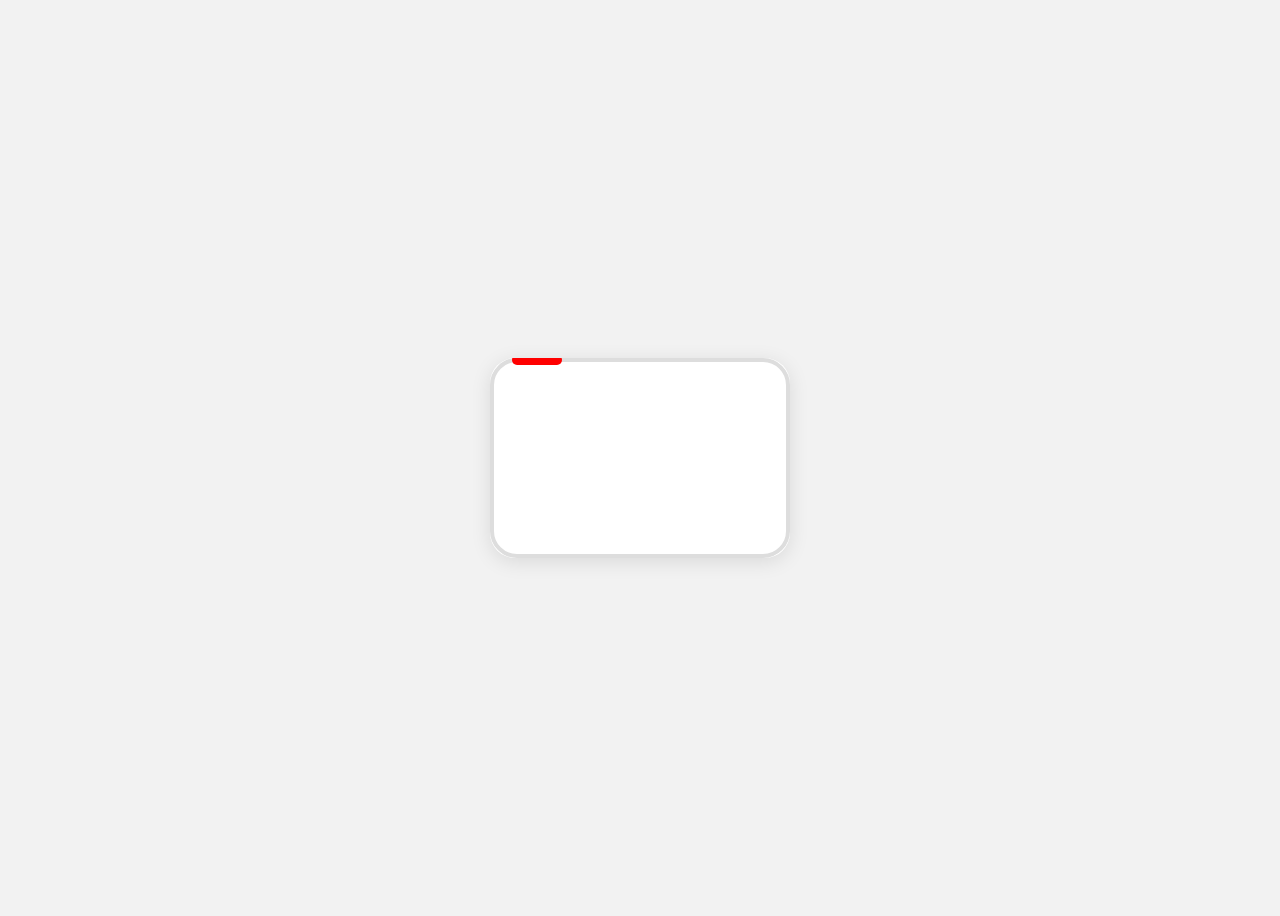
<file: box-border-hover.html>
<!DOCTYPE html>
<html lang="en">
<head>
  <meta charset="UTF-8">
  <meta name="viewport" content="width=device-width, initial-scale=1.0">
  <title>Cursor Follow Border</title>
  <style>
    body {
      background: #f2f2f2;
      display: flex;
      justify-content: center;
      align-items: center;
      height: 100vh;
    }

    .box {
      position: relative;
      width: 300px;
      height: 200px;
      background: #fff;
      border-radius: 25px;
      box-shadow: 0 4px 20px rgba(0,0,0,0.1);
      overflow: visible;
    }

    svg {
      position: absolute;
      top: 0;
      left: 0;
      width: 100%;
      height: 100%;
      pointer-events: none;
    }

    .border {
      fill: none;
      stroke: #ddd; /* normal border */
      stroke-width: 4;
      rx: 25;
      ry: 25;
    }

    .highlight {
  fill: none;
  stroke: red;
  stroke-width: 10;
  stroke-linecap: round;
  stroke-dasharray: 120 1000; /* 👈 red line ki length barhayi */
  stroke-dashoffset: 0;
  rx: 25;
  ry: 25;
  transition: stroke-dashoffset 0.05s linear;
}

  </style>
</head>
<body>

  <div class="box" id="hoverBox">
    <svg viewBox="0 0 300 200" preserveAspectRatio="none">
      <rect x="2" y="2" width="296" height="196" rx="25" ry="25" class="border"/>
      <rect x="2" y="2" width="296" height="196" rx="25" ry="25" class="highlight"/>
    </svg>
  </div>

  <script>
    const highlight = document.querySelector('.highlight');
    const length = highlight.getTotalLength();

    highlight.style.strokeDasharray = "40 " + length;

    const box = document.getElementById("hoverBox");

    box.addEventListener("mousemove", (e) => {
      const rect = box.getBoundingClientRect();
      const x = e.clientX - rect.left;
      const y = e.clientY - rect.top;

      // find nearest point along border
      let offset;
      if (y < x && y < rect.height - x) {
        // top edge
        offset = x;
      } else if (x > y && x > rect.width - y) {
        // right edge
        offset = rect.width + y;
      } else if (y > x && y > rect.height - x) {
        // bottom edge
        offset = rect.width + rect.height + (rect.width - x);
      } else {
        // left edge
        offset = rect.width * 2 + rect.height + (rect.height - y);
      }

      // move red stroke
      const pct = offset / (2 * rect.width + 2 * rect.height);
      highlight.style.strokeDashoffset = -pct * length;
    });

    box.addEventListener("mouseleave", () => {
      highlight.style.strokeDashoffset = 0;
    });
  </script>

</body>
</html>
</file>
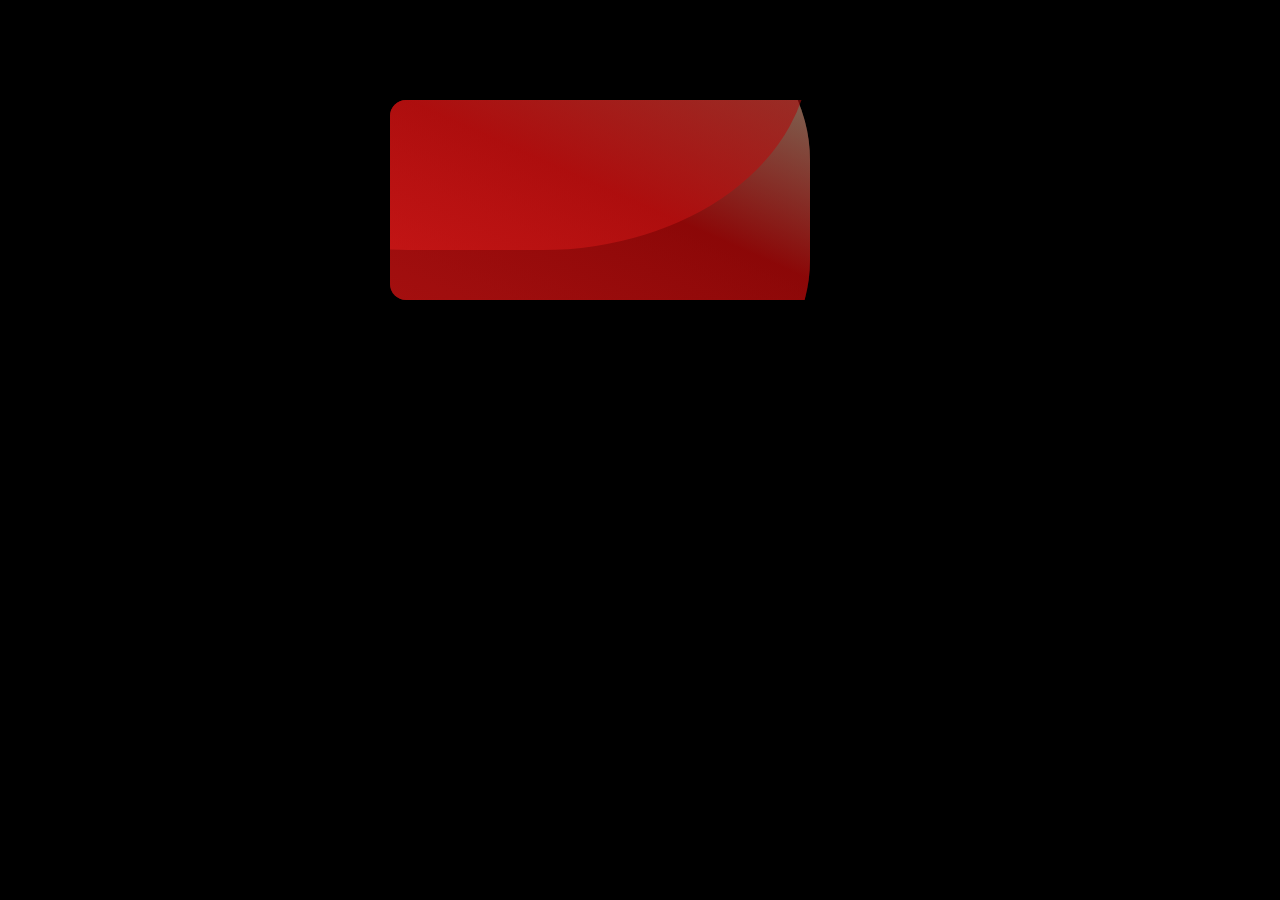
<file: card-2.html>
<!DOCTYPE html>
<html lang="en">
<head>
    <meta charset="UTF-8">
    <meta name="viewport" content="width=device-width, initial-scale=1.0">
    <title>Document</title>
    <style>
        /* From Uiverse.io by MikeAndrewDesigner */ 
.e-card {
  margin: 100px auto;
  background: transparent;
  box-shadow: 0px 8px 28px -9px rgba(0,0,0,0.45);
  position: relative;
  width: 500px;
  height: 200px;
  border-radius: 16px;
  overflow: hidden;
}

.wave {
  position: absolute;
  width: 670px;
  height: 500px;
  opacity: 0.6;
  left: 0;
  top: 0;
  margin-left: -50%;
  margin-top: -70%;
  background: linear-gradient(744deg,#ea1e1e,#a60909 60%,#88c7a3);
}

.icon {
  width: 3em;
  margin-top: -1em;
  padding-bottom: 1em;
}

.infotop {
  text-align: center;
  font-size: 20px;
  position: absolute;
  top: 5.6em;
  left: 0;
  right: 0;
  color: rgb(255, 255, 255);
  font-weight: 600;
}

.name {
  font-size: 14px;
  font-weight: 100;
  position: relative;
  top: 1em;
  text-transform: lowercase;
}

.wave:nth-child(2),
.wave:nth-child(3) {
  top: 210px;
}

.playing .wave {
  border-radius: 40%;
  animation: wave 3000ms infinite linear;
}

.wave {
  border-radius: 40%;
  animation: wave 55s infinite linear;
}

.playing .wave:nth-child(2) {
  animation-duration: 4000ms;
}

.wave:nth-child(2) {
  animation-duration: 50s;
}

.playing .wave:nth-child(3) {
  animation-duration: 5000ms;
}

.wave:nth-child(3) {
  animation-duration: 45s;
}

@keyframes wave {
  0% {
    transform: rotate(0deg);
  }

  100% {
    transform: rotate(360deg);
  }
}
    </style>
</head>
<body style="background-color: black;">
    <!-- From Uiverse.io by MikeAndrewDesigner --> 
<div class="e-card playing">
  <div class="image"></div> 
  <div class="wave"></div>
  <div class="wave"></div>
  <div class="wave"></div>
 <div class="infotop"></div>
</div>
</body>
</html>
</file>
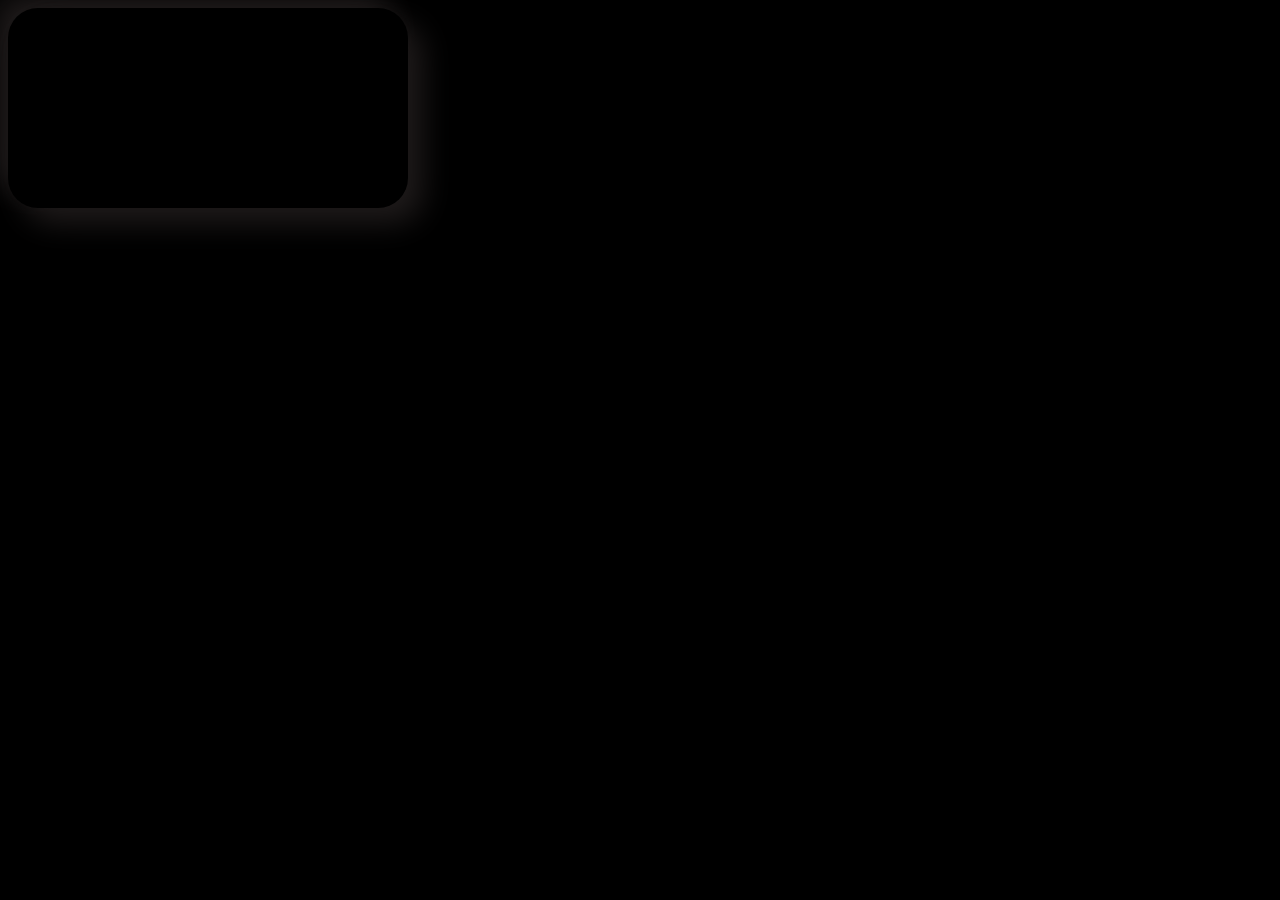
<file: card-3.html>
<!DOCTYPE html>
<html lang="en">
<head>
    <meta charset="UTF-8">
    <meta name="viewport" content="width=device-width, initial-scale=1.0">
    <title>Document</title>
    <style>
        body{
            background-color: black;
        }
        /* From Uiverse.io by adamgiebl */ 
.card {
  width: 400px;
  height: 200px;
  border-radius: 30px;
  background: black;
  margin-top: auto;
  box-shadow: 15px 15px 30px #1f1b1b,-15px -15px 30px #1f1b1b;
}
    </style>
</head>
<body>
    <!-- From Uiverse.io by adamgiebl --> 

<div class="card"></div>
</body>
</html>
</file>
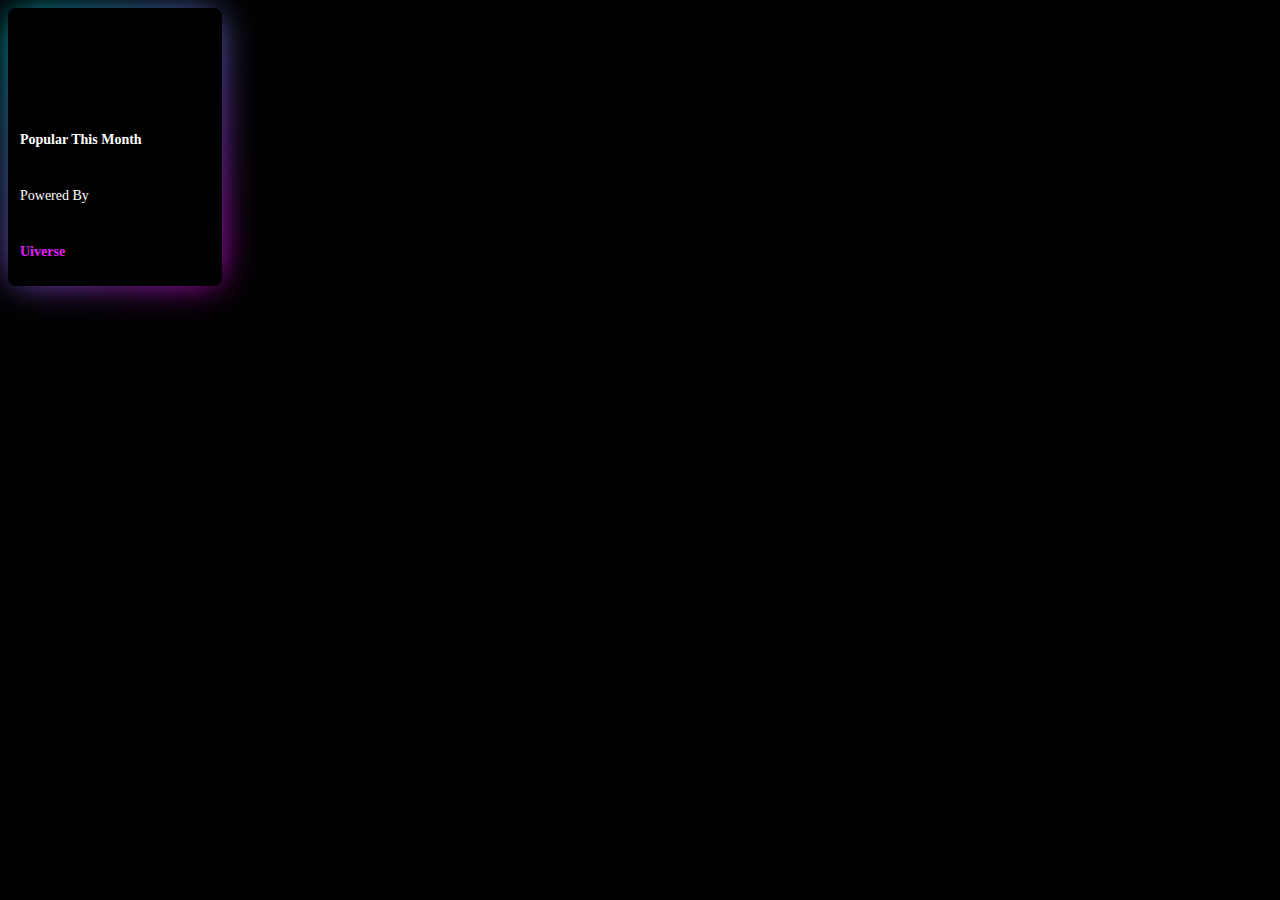
<file: card.html>
<!DOCTYPE html>
<html lang="en">
<head>
  <meta charset="UTF-8">
  <meta name="viewport" content="width=device-width, initial-scale=1.0">
  <title>Document</title>
  <style>
    /* From Uiverse.io by Pravins01 */ 
.about-card {
  position: relative;
  width: 190px;
  height: 254px;
  background-color: #000;
  display: flex;
  flex-direction: column;
  justify-content: end;
  padding: 12px;
  gap: 12px;
  border-radius: 8px;
  cursor: pointer;
  color: white;
}

.about-card::before {
  content: '';
  position: absolute;
  inset: 0;
  left: -5px;
  margin: auto;
  width: 200px;
  height: 264px;
  border-radius: 10px;
  background: linear-gradient(-45deg, #e81cff 0%, #40c9ff 100% );
  z-index: -10;
  pointer-events: none;
  transition: all 0.6s cubic-bezier(0.175, 0.885, 0.32, 1.275);
}

.about-card::after {
  content: "";
  z-index: -1;
  position: absolute;
  inset: 0;
  background: linear-gradient(-45deg, #fc00ff 0%, #00dbde 100% );
  transform: translate3d(0, 0, 0) scale(0.95);
  filter: blur(20px);
}

.about-heading {
  font-size: 20px;
  text-transform: capitalize;
  font-weight: 700;
}

.about-card p:not(.heading) {
  font-size: 14px;
}

.about-card p:last-child {
  color: #e81cff;
  font-weight: 600;
}

.about-card:hover::after {
  filter: blur(30px);
}

.about-card:hover::before {
  transform: rotate(-90deg) scaleX(1.34) scaleY(0.77);
}


  </style>
</head>
<body style="background-color: black;">

  <!-- From Uiverse.io by Pravins01 --> 
<div class="about-card">
  <p class="about-heading">Popular this month</p>
  <p>Powered By</p>
  <p>Uiverse</p>
</div>

</body>
</html>
</file>
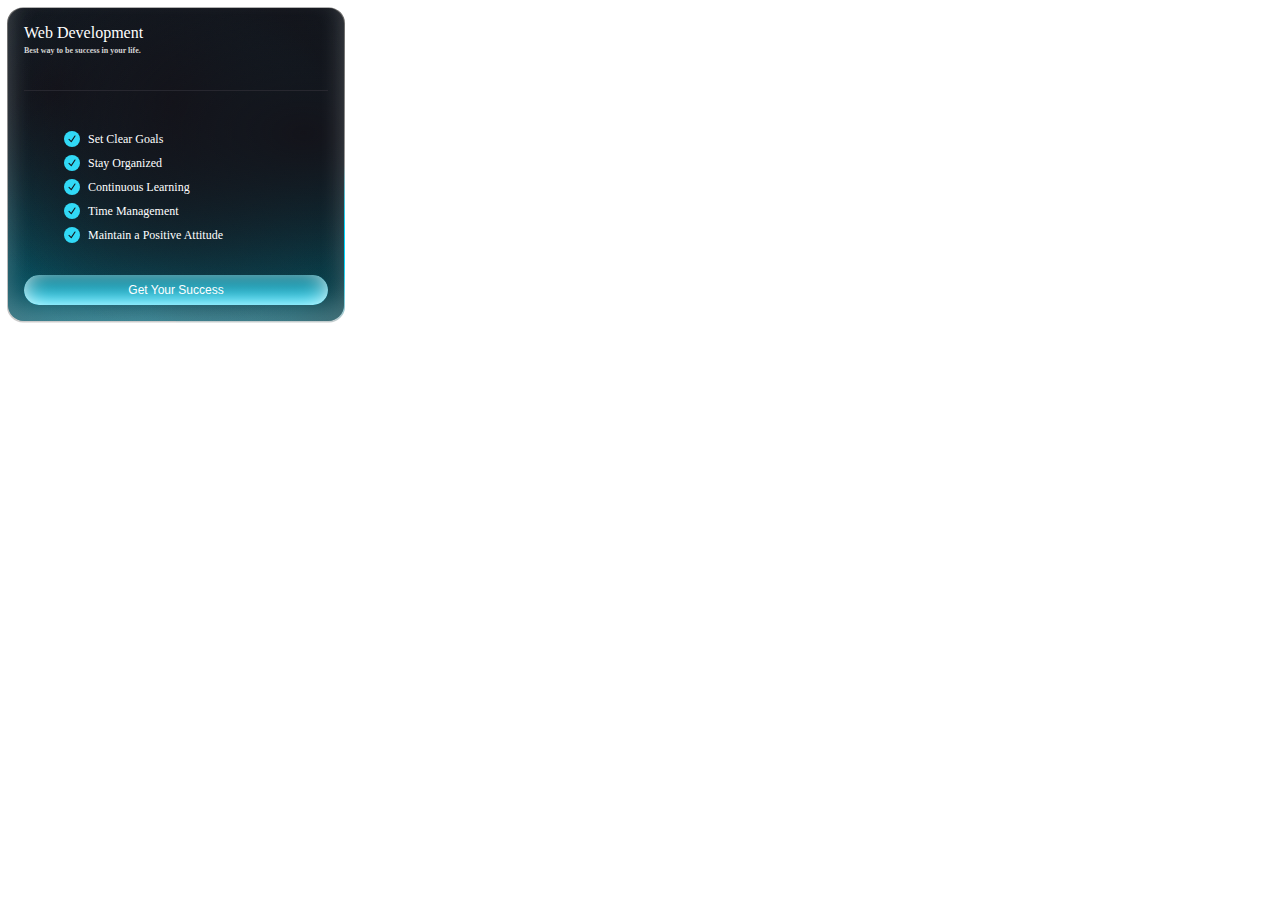
<file: price-card.html>
<!DOCTYPE html>
<html lang="en">
<head>
    <meta charset="UTF-8">
    <meta name="viewport" content="width=device-width, initial-scale=1.0">
    <title>Document</title>
     <style>
        /* From Uiverse.io by iconicchandu */ 
.card {
  --white: hsl(0, 0%, 100%);
  --black: hsl(240, 15%, 9%);
  --paragraph: hsl(0, 0%, 83%);
  --line: hsl(240, 9%, 17%);
  --primary: hsl(189, 92%, 58%);

  position: relative;

  display: flex;
  flex-direction: column;
  gap: 1rem;

  padding: 1rem;
  width: 19rem;
  background-color: hsla(240, 15%, 9%, 1);
  background-image: radial-gradient(
      at 88% 40%,
      hsla(240, 15%, 9%, 1) 0px,
      transparent 85%
    ),
    radial-gradient(at 49% 30%, hsla(240, 15%, 9%, 1) 0px, transparent 85%),
    radial-gradient(at 14% 26%, hsla(240, 15%, 9%, 1) 0px, transparent 85%),
    radial-gradient(at 0% 64%, hsl(189, 99%, 26%) 0px, transparent 85%),
    radial-gradient(at 41% 94%, hsl(189, 97%, 36%) 0px, transparent 85%),
    radial-gradient(at 100% 99%, hsl(188, 94%, 13%) 0px, transparent 85%);

  border-radius: 1rem;
  box-shadow: 0px -16px 24px 0px rgba(255, 255, 255, 0.25) inset;
}

.card .card__border {
  overflow: hidden;
  pointer-events: none;

  position: absolute;
  z-index: -10;
  top: 50%;
  left: 50%;
  transform: translate(-50%, -50%);

  width: calc(100% + 2px);
  height: calc(100% + 2px);
  background-image: linear-gradient(
    0deg,
    hsl(0, 0%, 100%) -50%,
    hsl(0, 0%, 40%) 100%
  );

  border-radius: 1rem;
}

.card .card__border::before {
  content: "";
  pointer-events: none;

  position: fixed;
  z-index: 200;
  top: 50%;
  left: 50%;
  transform: translate(-50%, -50%), rotate(0deg);
  transform-origin: left;

  width: 200%;
  height: 10rem;
  background-image: linear-gradient(
    0deg,
    hsla(0, 0%, 100%, 0) 0%,
    hsl(189, 100%, 50%) 40%,
    hsl(189, 100%, 50%) 60%,
    hsla(0, 0%, 40%, 0) 100%
  );

  animation: rotate 8s linear infinite;
}

@keyframes rotate {
  to {
    transform: rotate(360deg);
  }
}

.card .card_title__container .card_title {
  font-size: 1rem;
  color: var(--white);
}

.card .card_title__container .card_paragraph {
  margin-top: 0.25rem;
  width: 65%;

  font-size: 0.5rem;
  color: var(--paragraph);
}

.card .line {
  width: 100%;
  height: 0.1rem;
  background-color: var(--line);

  border: none;
}

.card .card__list {
  display: flex;
  flex-direction: column;
  gap: 0.5rem;
}

.card .card__list .card__list_item {
  display: flex;
  align-items: center;
  gap: 0.5rem;
}

.card .card__list .card__list_item .check {
  display: flex;
  justify-content: center;
  align-items: center;

  width: 1rem;
  height: 1rem;
  background-color: var(--primary);

  border-radius: 50%;
}

.card .card__list .card__list_item .check .check_svg {
  width: 0.75rem;
  height: 0.75rem;

  fill: var(--black);
}

.card .card__list .card__list_item .list_text {
  font-size: 0.75rem;
  color: var(--white);
}

.card .button {
  cursor: pointer;

  padding: 0.5rem;
  width: 100%;
  background-image: linear-gradient(
    0deg,
    hsl(189, 92%, 58%),
    hsl(189, 99%, 26%) 100%
  );

  font-size: 0.75rem;
  color: var(--white);

  border: 0;
  border-radius: 9999px;
  box-shadow: inset 0 -2px 25px -4px var(--white);
}

     </style>
</head>
<body>
  <!-- From Uiverse.io by iconicchandu --> 
<div class="card">
  <div class="card__border"></div>
  <div class="card_title__container">
    <span class="card_title">Web Development</span>
    <h4 class="card_paragraph">Best way to be success in your life.</h4>
  </div>
  <hr class="line" />
  <ul class="card__list">
    <li class="card__list_item">
      <span class="check">
        <svg
          class="check_svg"
          fill="currentColor"
          viewBox="0 0 16 16"
          xmlns="http://www.w3.org/2000/svg"
        >
          <path
            clip-rule="evenodd"
            d="M12.416 3.376a.75.75 0 0 1 .208 1.04l-5 7.5a.75.75 0 0 1-1.154.114l-3-3a.75.75 0 0 1 1.06-1.06l2.353 2.353 4.493-6.74a.75.75 0 0 1 1.04-.207Z"
            fill-rule="evenodd"
          ></path>
        </svg>
      </span>
      <span class="list_text">Set Clear Goals</span>
    </li>
    <li class="card__list_item">
      <span class="check">
        <svg
          class="check_svg"
          fill="currentColor"
          viewBox="0 0 16 16"
          xmlns="http://www.w3.org/2000/svg"
        >
          <path
            clip-rule="evenodd"
            d="M12.416 3.376a.75.75 0 0 1 .208 1.04l-5 7.5a.75.75 0 0 1-1.154.114l-3-3a.75.75 0 0 1 1.06-1.06l2.353 2.353 4.493-6.74a.75.75 0 0 1 1.04-.207Z"
            fill-rule="evenodd"
          ></path>
        </svg>
      </span>
      <span class="list_text">Stay Organized</span>
    </li>
    <li class="card__list_item">
      <span class="check">
        <svg
          class="check_svg"
          fill="currentColor"
          viewBox="0 0 16 16"
          xmlns="http://www.w3.org/2000/svg"
        >
          <path
            clip-rule="evenodd"
            d="M12.416 3.376a.75.75 0 0 1 .208 1.04l-5 7.5a.75.75 0 0 1-1.154.114l-3-3a.75.75 0 0 1 1.06-1.06l2.353 2.353 4.493-6.74a.75.75 0 0 1 1.04-.207Z"
            fill-rule="evenodd"
          ></path>
        </svg>
      </span>
      <span class="list_text">Continuous Learning</span>
    </li>
    <li class="card__list_item">
      <span class="check">
        <svg
          class="check_svg"
          fill="currentColor"
          viewBox="0 0 16 16"
          xmlns="http://www.w3.org/2000/svg"
        >
          <path
            clip-rule="evenodd"
            d="M12.416 3.376a.75.75 0 0 1 .208 1.04l-5 7.5a.75.75 0 0 1-1.154.114l-3-3a.75.75 0 0 1 1.06-1.06l2.353 2.353 4.493-6.74a.75.75 0 0 1 1.04-.207Z"
            fill-rule="evenodd"
          ></path>
        </svg>
      </span>
      <span class="list_text">Time Management</span>
    </li>
    <li class="card__list_item">
      <span class="check">
        <svg
          class="check_svg"
          fill="currentColor"
          viewBox="0 0 16 16"
          xmlns="http://www.w3.org/2000/svg"
        >
          <path
            clip-rule="evenodd"
            d="M12.416 3.376a.75.75 0 0 1 .208 1.04l-5 7.5a.75.75 0 0 1-1.154.114l-3-3a.75.75 0 0 1 1.06-1.06l2.353 2.353 4.493-6.74a.75.75 0 0 1 1.04-.207Z"
            fill-rule="evenodd"
          ></path>
        </svg>
      </span>
      <span class="list_text">Maintain a Positive Attitude</span>
    </li>
  </ul>
  <button class="button">Get Your Success</button>
</div>
    
</body>
</html>
</file>
